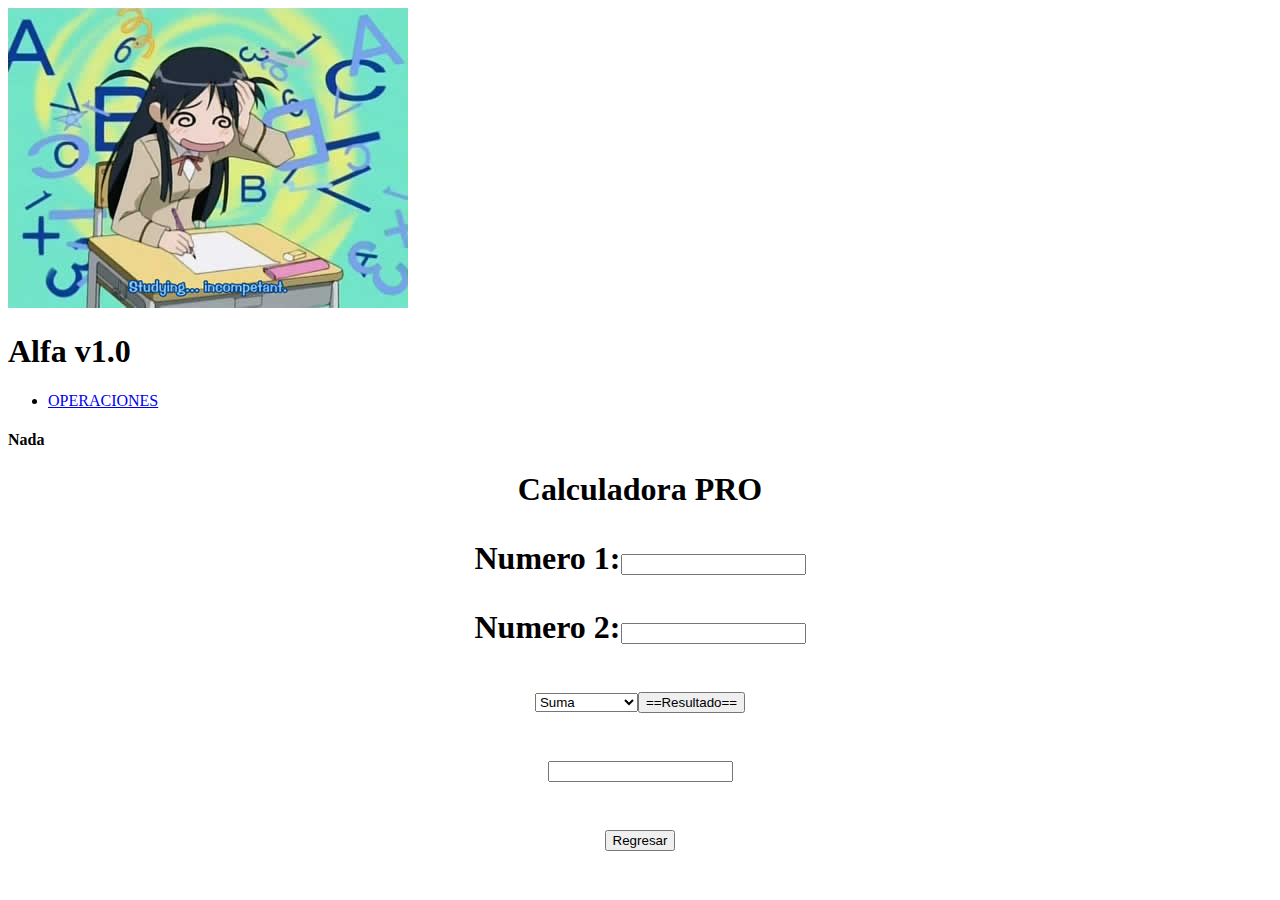
<file: operaciones.html>
<!DOCTYPE html> 
<html>
<head>
<meta charset="utf-8">
<title>Aplic. Web de jQuery Mobile</title>
<link href="file:///C|/Program%20Files%20(x86)/Dreamweaver/App/Dreamweaver/es_ES/Configuration/Third%20Party%20Source%20Code/jquery-mobile/jquery.mobile-1.0.min.css" rel="stylesheet" type="text/css"/>
<script src="file:///C|/Program%20Files%20(x86)/Dreamweaver/App/Dreamweaver/es_ES/Configuration/Third%20Party%20Source%20Code/jquery-mobile/jquery-1.6.4.min.js" type="text/javascript"></script>
<script src="file:///C|/Program%20Files%20(x86)/Dreamweaver/App/Dreamweaver/es_ES/Configuration/Third%20Party%20Source%20Code/jquery-mobile/jquery.mobile-1.0.min.js" type="text/javascript"></script>
</head>
<img src="../1.jpg" width="400" height="300" id="1.jpg"> 
<body> 

<div data-role="page" id="page">
	<div data-role="header">
		<h1>Alfa v1.0</h1>
	</div>
	<div data-role="content">	
		<ul data-role="listview">
			<li><a href="#page2">OPERACIONES</a></li>
		</ul>		
	</div>
	<div data-role="footer">
		<h4>Nada</h4>
	</div>
</div>

<div data-role="page" id="page2">
	<div data-role="header">
		<h1></h1>
	</div>
	<div data-role="content">	
		<link rel='stylesheet' href='file:///F|/daw/Estilos.css'>
        <script language="javascript">
		function calcula(){
	var a, b, c, resultado;
   a=parseFloat(form1.no1.value);
   b=parseFloat(form1.no2.value);
   c=parseInt(form1.ope.value);
   
   switch(c){
	case 1:
	 resultado=a+b;
	 form1.res.value=resultado;
    break;
    case 2:
	 resultado=a-b;
	 form1.res.value=resultado;
    break;
    case 3:
	 resultado=a*b;
	 form1.res.value=resultado;
	break;
	case 4:
	 resultado=a/b;
	 form1.res.value=resultado;
    break;
    case 5:
     resultado=Math.pow(a,b);
	 form1.res.value=resultado;
    break;
   }
	form1.res.value=resultado;
}
 </script>
	</head>

	<body>
		<center><h1>Calculadora PRO <h1><p>
			<form name="form1">
				<div><label>Numero 1:</label><input type="text" name="no1"></div><p>
					<div><label>Numero 2:</label><input type="text" name="no2"></div><p>
						<div><label><select name="ope"></label>
							<label><option value="1">Suma</option></label>
							<label><option value="2">Resta</option></label>
							<label><option value="3">Multiplicacion</option></label>
							<label><option value="4">Division</option></label>
                            <label><option value="5">Potencia</option></label>
						</div><p>
					<div><input type="button" value="==Resultado==" onClick="calcula()"></div><p>
				<input type="text" name="res">
			</form>	
            <a href="#page"><button>Regresar</button></a>	
	</div>
	<div data-role="footer">
		<h4></h4>
	</div>
</div>

</body>
</html>
</file>
